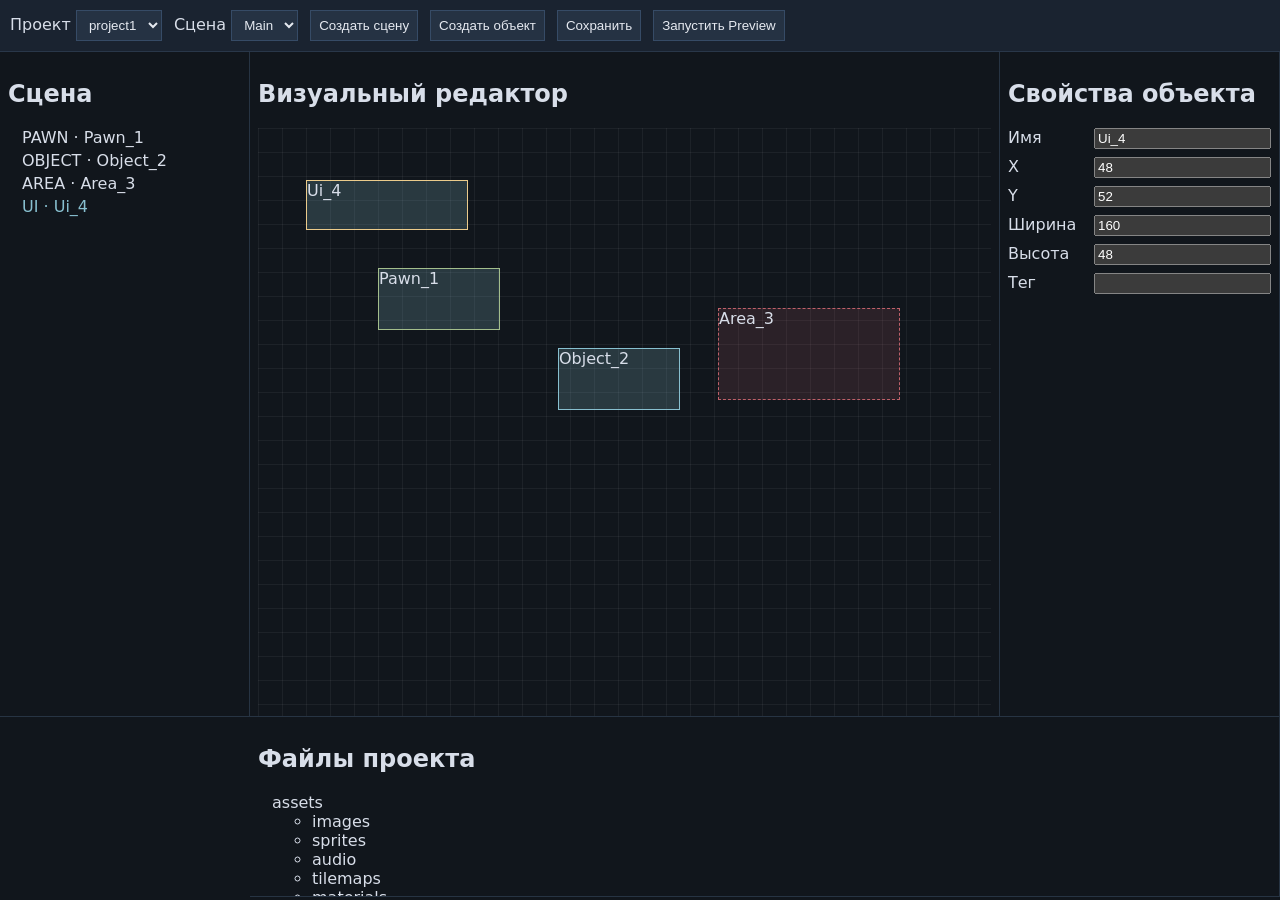
<file: index.html>
<!doctype html>
<html lang="ru">
  <head>
    <meta charset="UTF-8" />
    <meta name="viewport" content="width=device-width, initial-scale=1.0" />
    <title>GameForge 2D Editor Shell</title>
    <link rel="stylesheet" href="styles.css" />
  </head>
  <body>
    <header class="topbar">
      <label>Проект <select id="projectSelect"><option>project1</option></select></label>
      <label>Сцена <select id="sceneSelect"><option>Main</option></select></label>
      <button id="createSceneBtn">Создать сцену</button>
      <button id="createObjectBtn">Создать объект</button>
      <button id="saveBtn">Сохранить</button>
      <button id="previewBtn">Запустить Preview</button>
    </header>

    <main class="shell-grid">
      <section class="panel" id="sceneTreePanel">
        <h2>Сцена</h2>
        <ul id="sceneTree" class="tree"></ul>
      </section>

      <section class="canvas-panel panel">
        <h2>Визуальный редактор</h2>
        <div id="sceneCanvas"></div>
      </section>

      <section class="panel" id="inspectorPanel">
        <h2>Свойства объекта</h2>
        <form id="inspectorForm">
          <label>Имя <input name="name" /></label>
          <label>X <input name="x" type="number" step="1" /></label>
          <label>Y <input name="y" type="number" step="1" /></label>
          <label>Ширина <input name="width" type="number" step="1" /></label>
          <label>Высота <input name="height" type="number" step="1" /></label>
          <label>Тег <input name="tag" /></label>
        </form>
      </section>

      <section class="panel files-panel">
        <h2>Файлы проекта</h2>
        <ul class="tree">
          <li>assets
            <ul>
              <li>images</li>
              <li>sprites</li>
              <li>audio</li>
              <li>tilemaps</li>
              <li>materials</li>
            </ul>
          </li>
          <li>scenes</li>
          <li>scripts</li>
          <li>ui</li>
          <li>data</li>
          <li>exports</li>
        </ul>
      </section>
    </main>

    <menu id="createMenu" class="context-menu">
      <button data-type="object">Object</button>
      <button data-type="pawn">Pawn</button>
      <button data-type="area">Area</button>
      <button data-type="ui">Ui</button>
    </menu>

    <script src="src/app.js"></script>
  </body>
</html>
</file>
<file: styles.css>
:root {
  color-scheme: dark;
  font-family: Inter, system-ui, sans-serif;
}
body {
  margin: 0;
  background: #11161c;
  color: #d8dee9;
}
.topbar {
  display: flex;
  gap: 12px;
  padding: 10px;
  background: #1a2330;
  border-bottom: 1px solid #293749;
}
.topbar button, .topbar select, .topbar input {
  background: #253243;
  color: #e5e9f0;
  border: 1px solid #364b66;
  padding: 6px 8px;
}
.shell-grid {
  display: grid;
  grid-template-columns: 250px 1fr 280px;
  grid-template-rows: 1fr 180px;
  height: calc(100vh - 55px);
}
.panel {
  border-right: 1px solid #273443;
  border-bottom: 1px solid #273443;
  padding: 8px;
  overflow: auto;
}
.canvas-panel {
  grid-column: 2;
  grid-row: 1;
}
#sceneCanvas {
  height: calc(100% - 32px);
  min-height: 400px;
  background-image: linear-gradient(rgba(255,255,255,0.05) 1px, transparent 1px), linear-gradient(90deg, rgba(255,255,255,0.05) 1px, transparent 1px);
  background-size: 24px 24px;
  position: relative;
}
.scene-node {
  position: absolute;
  border: 1px solid #88c0d0;
  background: rgba(136, 192, 208, 0.2);
  cursor: move;
}
.scene-node[data-type='pawn'] { border-color: #a3be8c; }
.scene-node[data-type='area'] { border-style: dashed; background: rgba(191, 97, 106, 0.15); border-color: #bf616a; }
.scene-node[data-type='ui'] { border-color: #ebcb8b; }
.files-panel {
  grid-column: 2 / span 2;
  grid-row: 2;
}
.tree {
  list-style: none;
  padding-left: 14px;
}
#inspectorForm {
  display: flex;
  flex-direction: column;
  gap: 8px;
}
#inspectorForm label {
  display: flex;
  justify-content: space-between;
  gap: 8px;
}
.context-menu {
  position: fixed;
  display: none;
  background: #243244;
  border: 1px solid #4c657f;
  padding: 4px;
  flex-direction: column;
}
.context-menu button {
  margin: 2px;
  background: #2a3b50;
  color: white;
  border: 1px solid #49617c;
}
.tree-item {
  cursor: pointer;
  margin: 4px 0;
}
.tree-item.selected {
  color: #88c0d0;
}
</file>
